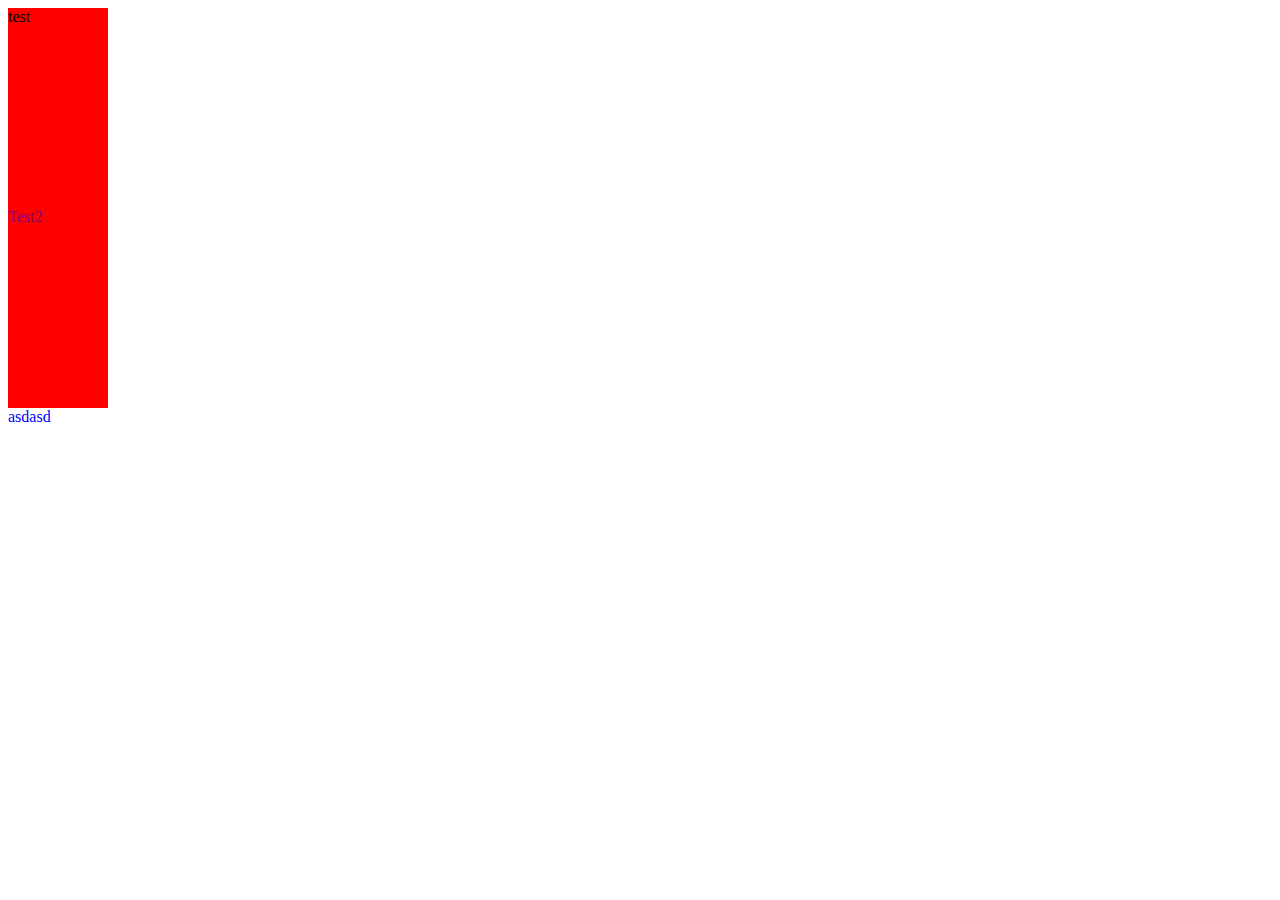
<file: lesson1/index.html>
<!DOCTYPE html>
<html>
<head>
<meta charset="UTF-8">
<title>Insert title here</title>

<link href='test.css' rel='stylesheet' type='text/css'>

</head>
<body>
	
	<div>
	
		<div class='column' id='firstCol'>
			<span>
				<a >test</a>
			</span>
		</div>
		
		<div class='column'>
			<span class=''>
			
				<a id='myLink'>Test2</a>
			</span>
		</div>
		
	</div>
	
	<a>asdasd</a>
</body>
</html>
</file>
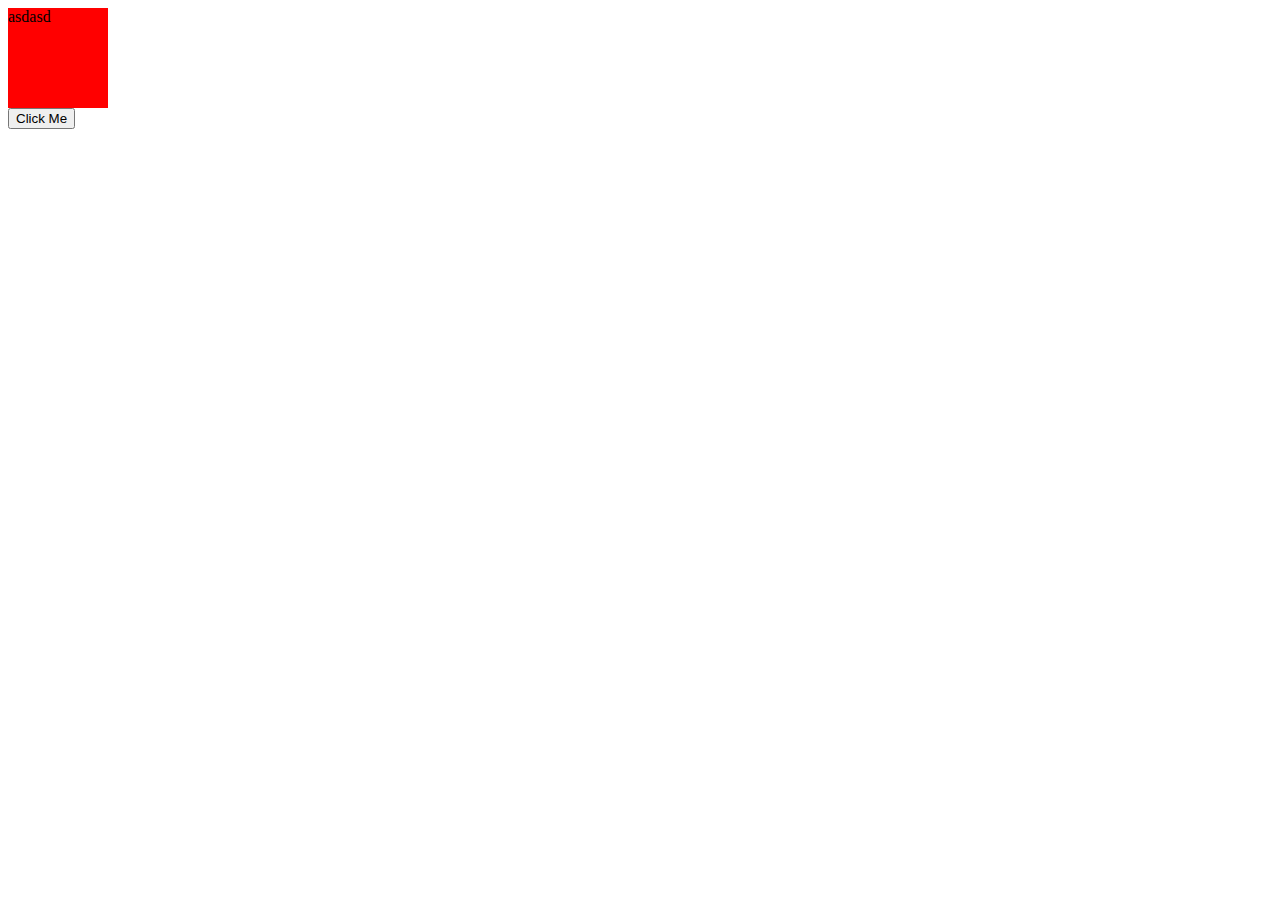
<file: lesson3/index.html>
<html>

	<head>
		<link href="main.css" rel='stylesheet'/>
		<script type="text/javascript" src='main.js'></script>
	
	</head>

	<body >
	
	
		<div id='testDiv'>asdasd</div>
		
		<input id='clickButton' type="button" value="Click Me" >
	
	</body>
	
	
</html>
</file>
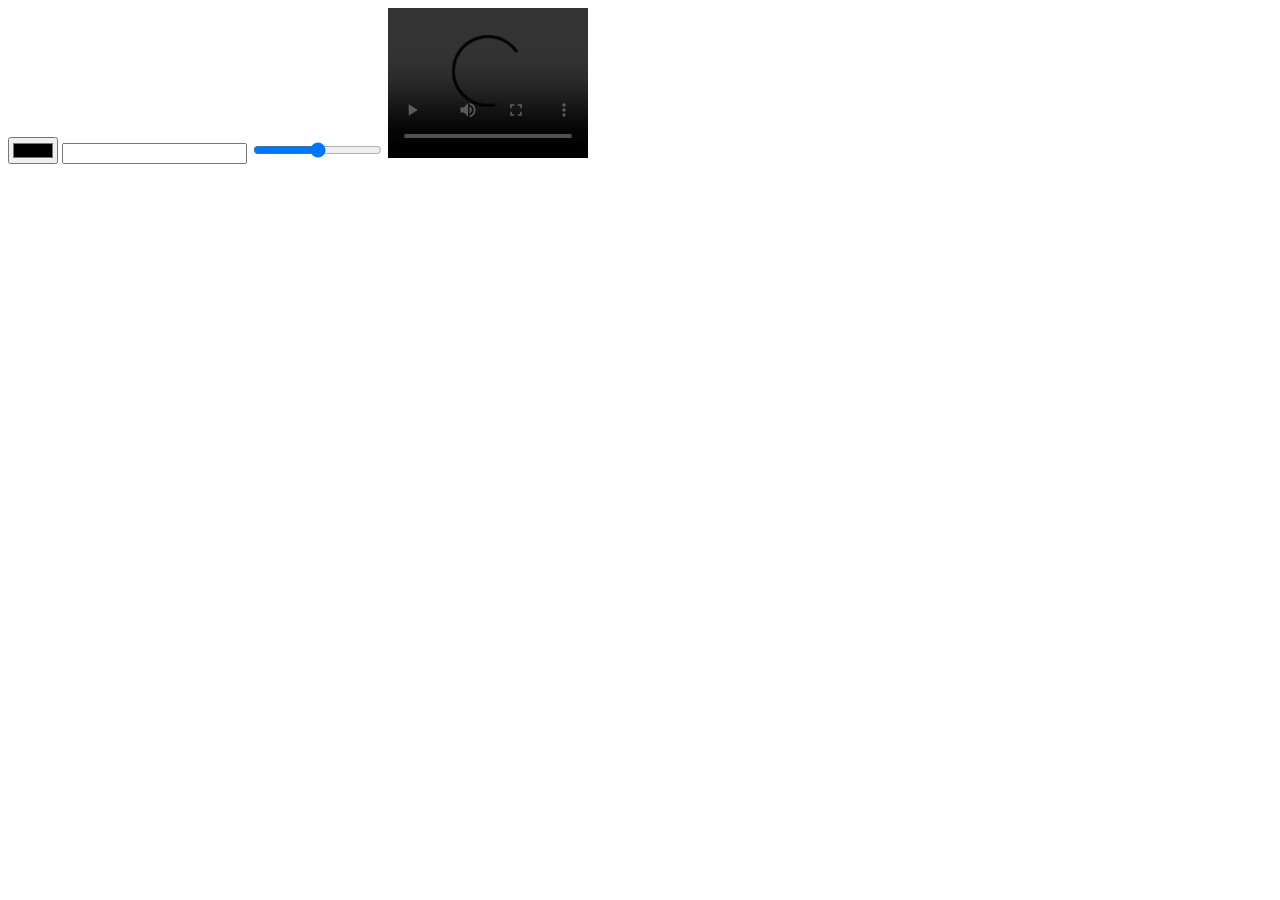
<file: lesson1/html5.html>
<!DOCTYPE html>
<html>
	<head>
	<meta charset="">
	<title>Insert title here</title>
	
	
	</head>
<body>

<header>
	<nav>
	
	</nav>
</header>



<article>

</article>

<section>

</section>

<footer>

</footer>


<a href=' '></a>
<a href= " "> </a>
<a href=test></a>
<a disabled></a>

<input type='color'>
<input type='number'>
<input type='range'>


<video controls width=200 autoplay loop>
	<source src="http://media12.vbox7.com/s/7a/7a0f8164a7rc020e6249.mp4">
</video>
</body>
</html>
</file>
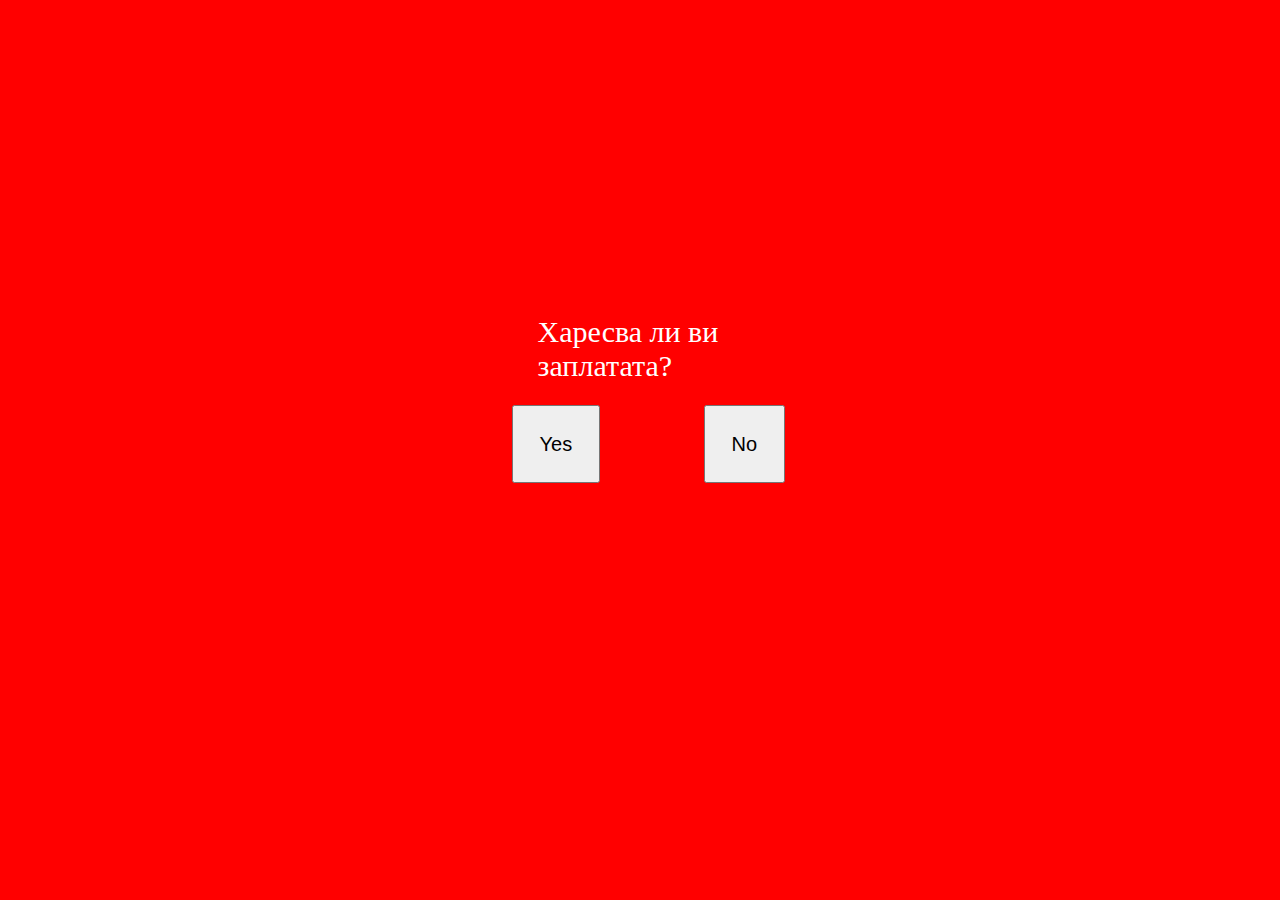
<file: lesson3/boss/boss.html>
<html>
	
	<head>
		<meta charset='UTF-8' />
		<link href='css/main.css' rel="stylesheet" />
		<script src="js/main.js"></script>
	</head>
	
	
	<body class='spring'>
		
		<div id='question'>Харесва ли ви заплатата?</div>
		<input id='yesBoss' type='button' value='Yes'>
		<input id='noBoss' type='button' value='No'>
				
		
		 
	</body>
	
	
	
</html>
</file>
<file: lesson1/test.css>
div
{
	color: #fff;
	width: 100px;
}

.column
{
	width: 200px;
	height: 200px;
	background-color: #ff0000;
}

#firstCol
{
	width: 300px;
}

div.column
{
	width: 100px;
}
div#firstCol
{
	width: 100px;
}

a
{
	color: blue;
}

span a
{
	color: red;
}

div span a
{
	color: purple;
}

div#firstCol span a
{
	color: #000;
}
</file>
<file: lesson3/main.css>
#testDiv
{
	width: 100px;
	height: 100px;
	background-color: red;
}
</file>
<file: lesson3/boss/css/main.css>
body.spring div
{
	
}

body.summer div
{
	
}

#mainDiv
{
	width: 200px;
	height: 200px;
	background-color: red;
	font-family: Istok;
}


body
{
	margin: 0px;
	padding: 0px;
	background-color: red;
}

#yesBoss
{
	padding: 2%;
	position:absolute;
	top: 45%;
	left: 40%;
	font-size: 20px;
}

#noBoss
{
	padding: 2%;
	position:absolute;
	top: 45%;
	left: 55%;
	font-size: 20px;
}

#question
{
	position:absolute;
	top: 35%;
	left: 42%;
	width: 20%;
	color: #fff;
	font-size: 30px;
}

#marginContainer
{
	width: 300px;
	height: 100px;
	background-color: #fff;
}

#adjustThis
{
	margin: 10%;
}
</file>
